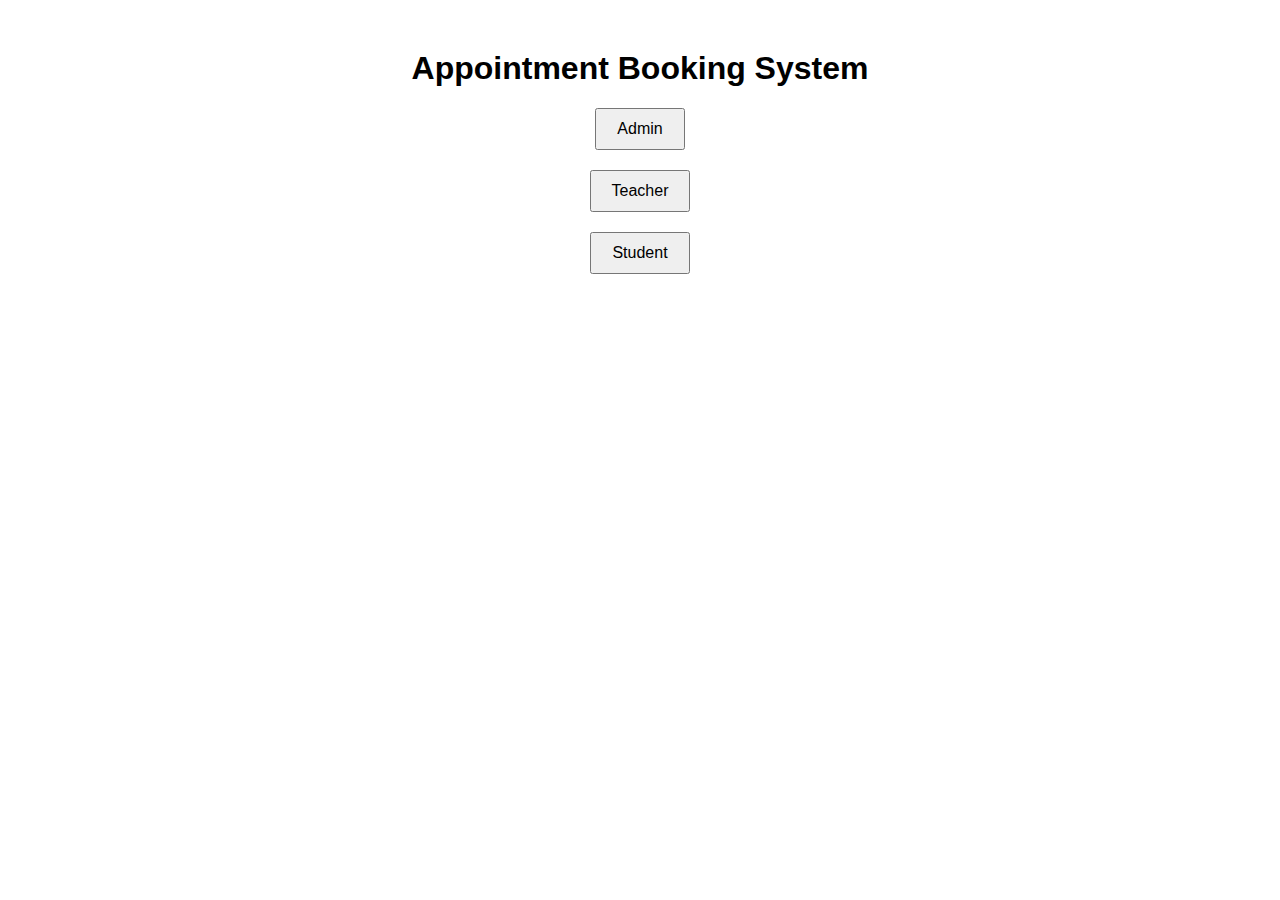
<file: index.html>
<!DOCTYPE html>
<html lang="en">
<head>
    <meta charset="UTF-8">
    <meta name="viewport" content="width=device-width, initial-scale=1.0">
    <title>Appointment Booking System</title>
    <link rel="stylesheet" href="styles.css">
</head>
<body>
    <h1>Appointment Booking System</h1>
    <button onclick="navigateTo('admin')">Admin</button>
    <button onclick="navigateTo('teacher')">Teacher</button>
    <button onclick="navigateTo('student')">Student</button>

    <script src="script.js"></script>
</body>
</html>
</file>
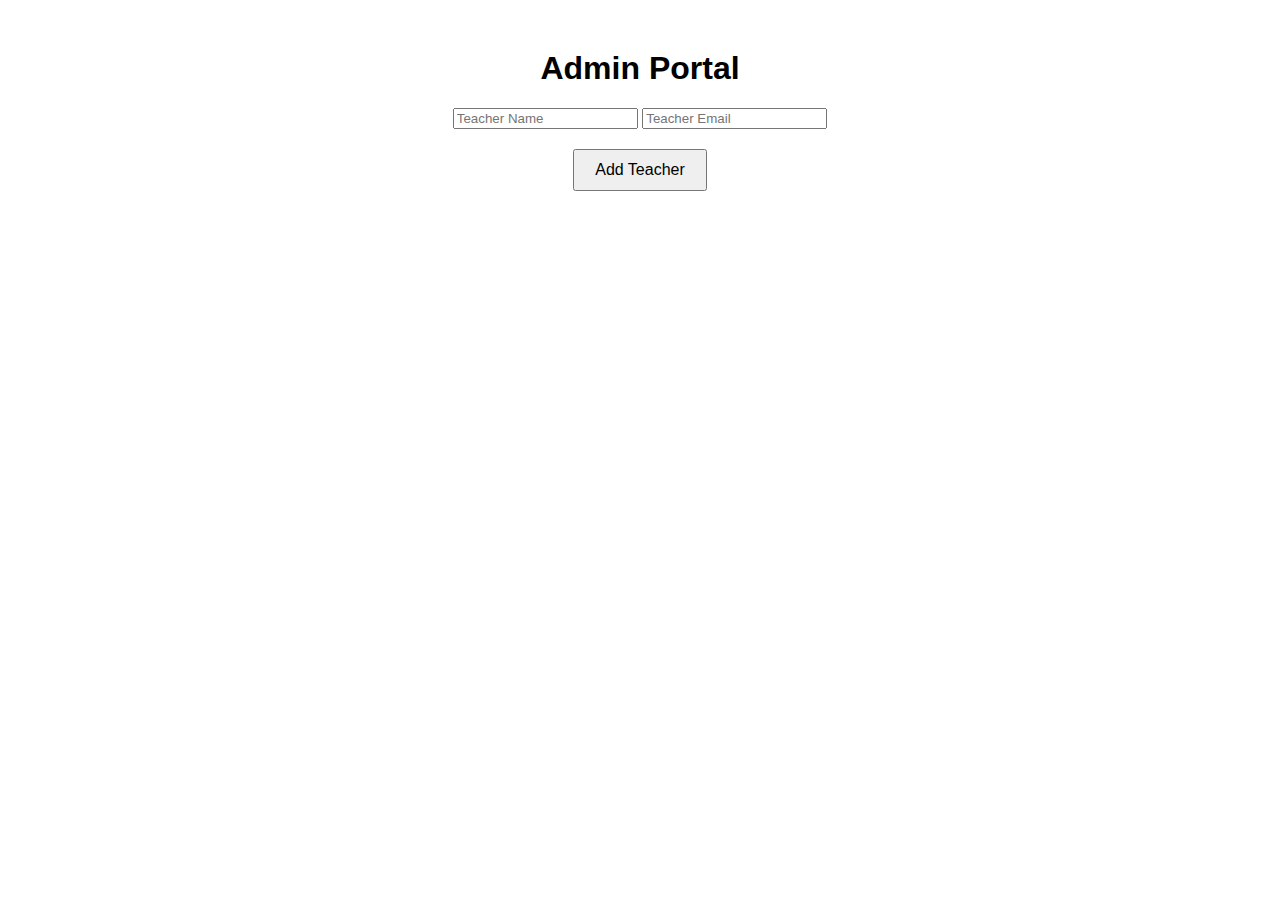
<file: admin.html>
<!DOCTYPE html>
<html lang="en">
<head>
    <meta charset="UTF-8">
    <meta name="viewport" content="width=device-width, initial-scale=1.0">
    <title>Admin Portal</title>
    <link rel="stylesheet" href="styles.css">
</head>
<body>
    <h1>Admin Portal</h1>
    <form id="addTeacherForm">
        <input type="text" id="teacherName" placeholder="Teacher Name" required>
        <input type="email" id="teacherEmail" placeholder="Teacher Email" required>
        <button type="submit">Add Teacher</button>
    </form>

    <script src="script.js"></script>
    <script>
        document.getElementById('addTeacherForm').addEventListener('submit', function(event) {
            event.preventDefault();
            // Add teacher details to the database (this part needs backend integration)
            alert('Teacher added!');
        });
    </script>
</body>
</html>
</file>
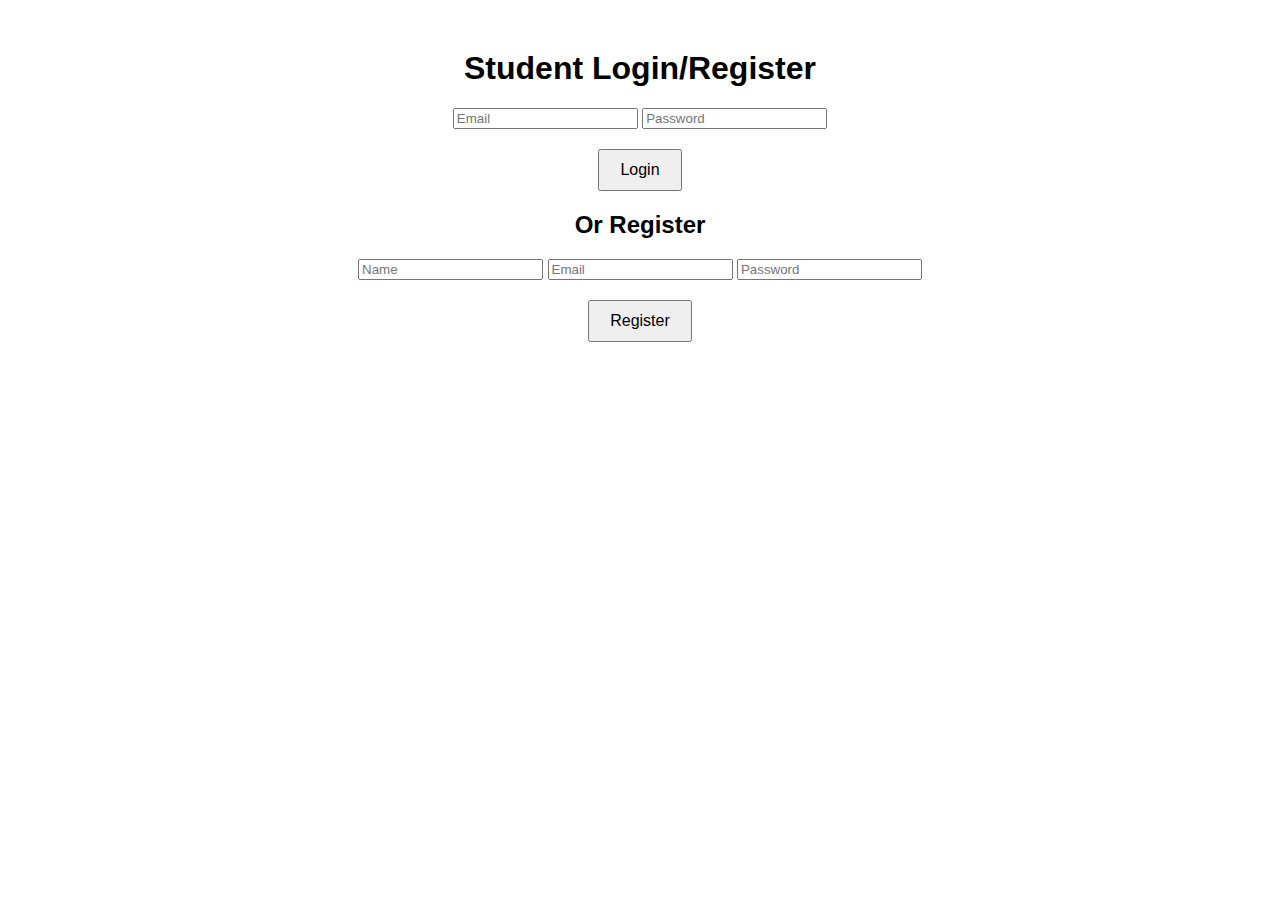
<file: student.html>
<!DOCTYPE html>
<html lang="en">
<head>
    <meta charset="UTF-8">
    <meta name="viewport" content="width=device-width, initial-scale=1.0">
    <title>Student Portal</title>
    <link rel="stylesheet" href="styles.css">
</head>
<body>
    <h1>Student Login/Register</h1>
    <form id="studentLoginForm">
        <input type="email" id="studentEmail" placeholder="Email" required>
        <input type="password" id="studentPassword" placeholder="Password" required>
        <button type="submit">Login</button>
    </form>
    <h2>Or Register</h2>
    <form id="studentRegisterForm">
        <input type="text" id="studentName" placeholder="Name" required>
        <input type="email" id="studentRegisterEmail" placeholder="Email" required>
        <input type="password" id="studentRegisterPassword" placeholder="Password" required>
        <button type="submit">Register</button>
    </form>

    <div id="teacherList" style="display: none;">
        <h2>Available Teachers</h2>
        <ul id="teachersList">
            <!-- List of teachers will be displayed here -->
        </ul>
    </div>

    <script src="script.js"></script>
    <script>
        document.getElementById('studentLoginForm').addEventListener('submit', function(event) {
            event.preventDefault();
            // Validate login details (this part needs backend integration)
            alert('Logged in as Student!');
            document.getElementById('studentLoginForm').style.display = 'none';
            document.getElementById('studentRegisterForm').style.display = 'none';
            document.getElementById('teacherList').style.display = 'block';

            // Fetch and display teacher list (this part needs backend integration)
            let teachersList = document.getElementById('teachersList');
            for (let i = 0; i < 5; i++) {
                let li = document.createElement('li');
                li.innerHTML = `Teacher ${i+1} 
                    <button onclick="bookAppointment(${i+1})">Book Appointment</button>`;
                teachersList.appendChild(li);
            }
        });

        document.getElementById('studentRegisterForm').addEventListener('submit', function(event) {
            event.preventDefault();
            // Register student (this part needs backend integration)
            alert('Registered as Student!');
        });

        function bookAppointment(teacherId) {
            alert(`Booked appointment with Teacher ${teacherId}`);
        }
    </script>
</body>
</html>
</file>
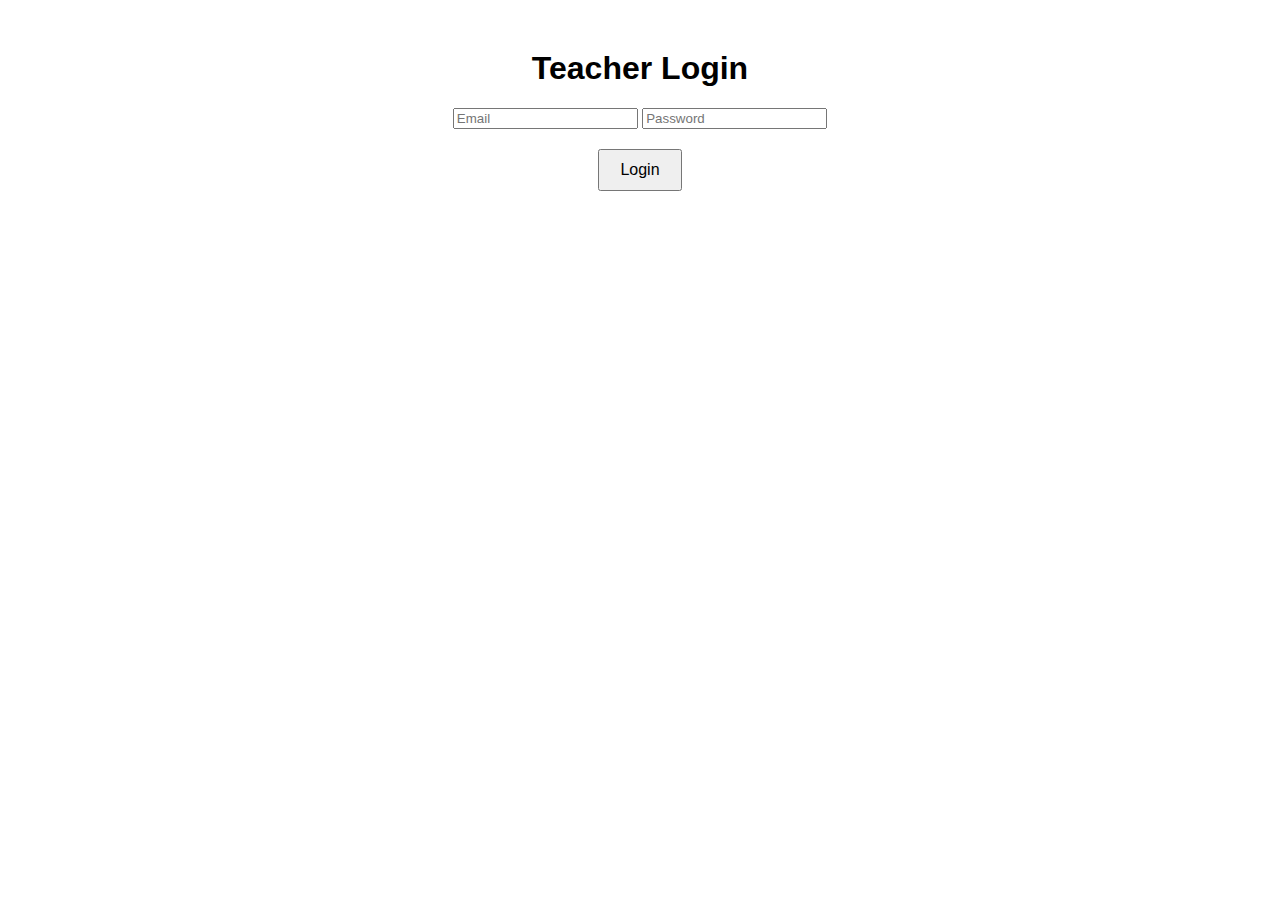
<file: teacher.html>
<!DOCTYPE html>
<html lang="en">
<head>
    <meta charset="UTF-8">
    <meta name="viewport" content="width=device-width, initial-scale=1.0">
    <title>Teacher Portal</title>
    <link rel="stylesheet" href="styles.css">
</head>
<body>
    <h1>Teacher Login</h1>
    <form id="teacherLoginForm">
        <input type="email" id="teacherEmail" placeholder="Email" required>
        <input type="password" id="teacherPassword" placeholder="Password" required>
        <button type="submit">Login</button>
    </form>

    <div id="appointmentRequests" style="display: none;">
        <h2>Appointment Requests</h2>
        <ul id="requestsList">
            <!-- List of student appointment requests will be displayed here -->
        </ul>
    </div>

    <script src="script.js"></script>
    <script>
        document.getElementById('teacherLoginForm').addEventListener('submit', function(event) {
            event.preventDefault();
            // Validate login details (this part needs backend integration)
            alert('Logged in as Teacher!');
            document.getElementById('teacherLoginForm').style.display = 'none';
            document.getElementById('appointmentRequests').style.display = 'block';

            // Fetch and display appointment requests (this part needs backend integration)
            let requestsList = document.getElementById('requestsList');
            for (let i = 0; i < 5; i++) {
                let li = document.createElement('li');
                li.innerHTML = `Student ${i+1} 
                    <button onclick="approveRequest(${i+1})">Approve</button>
                    <button onclick="cancelRequest(${i+1})">Cancel</button>`;
                requestsList.appendChild(li);
            }
        });

        function approveRequest(studentId) {
            alert(`Approved appointment for Student ${studentId}`);
        }

        function cancelRequest(studentId) {
            alert(`Cancelled appointment for Student ${studentId}`);
        }
    </script>
</body>
</html>
</file>
<file: styles.css>
body {
    font-family: Arial, sans-serif;
    text-align: center;
    margin-top: 50px;
}

button {
    display: block;
    margin: 20px auto;
    padding: 10px 20px;
    font-size: 16px;
}
</file>
